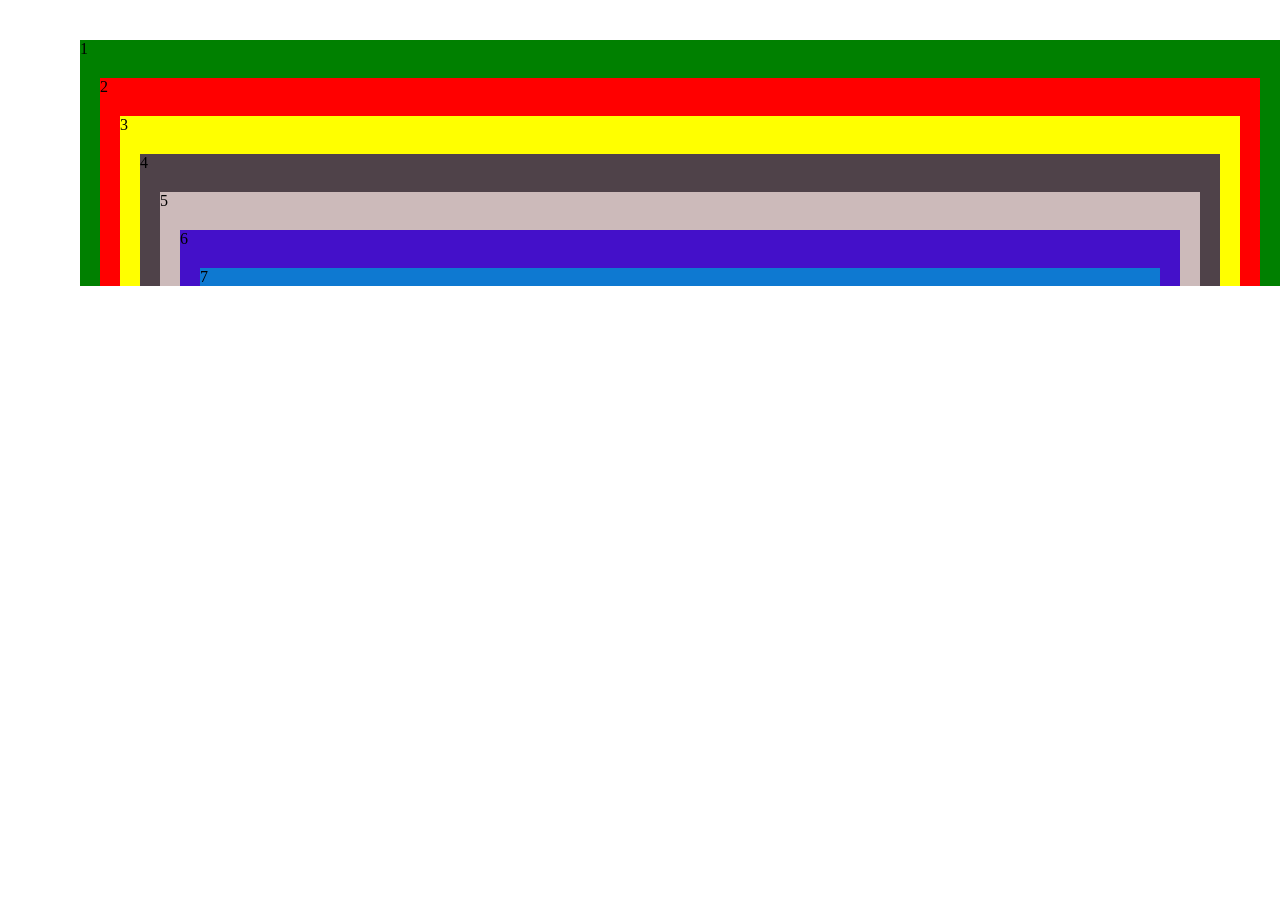
<file: 23-09-26/index.html>
<!DOCTYPE html>
<html lang="en">
<head>
    <meta charset="UTF-8">
    <meta name="viewport" content="width=device-width, initial-scale=1.0">
    <title>Task</title>
    <link rel="stylesheet" href="style.css">    
</head>
<body>
   <main>
        <div id="level1">1
            <div id="level2">2
                <div id="level3">3
                    <div id="level4">4
                        <div id="level5">5
                            <div id="level6">6
                                <div id="level7">7

                                </div>
                            </div>
                        </div>
                    </div>
                </div>
            </div>
        </div>
    </main>

</body>
</html>
</file>
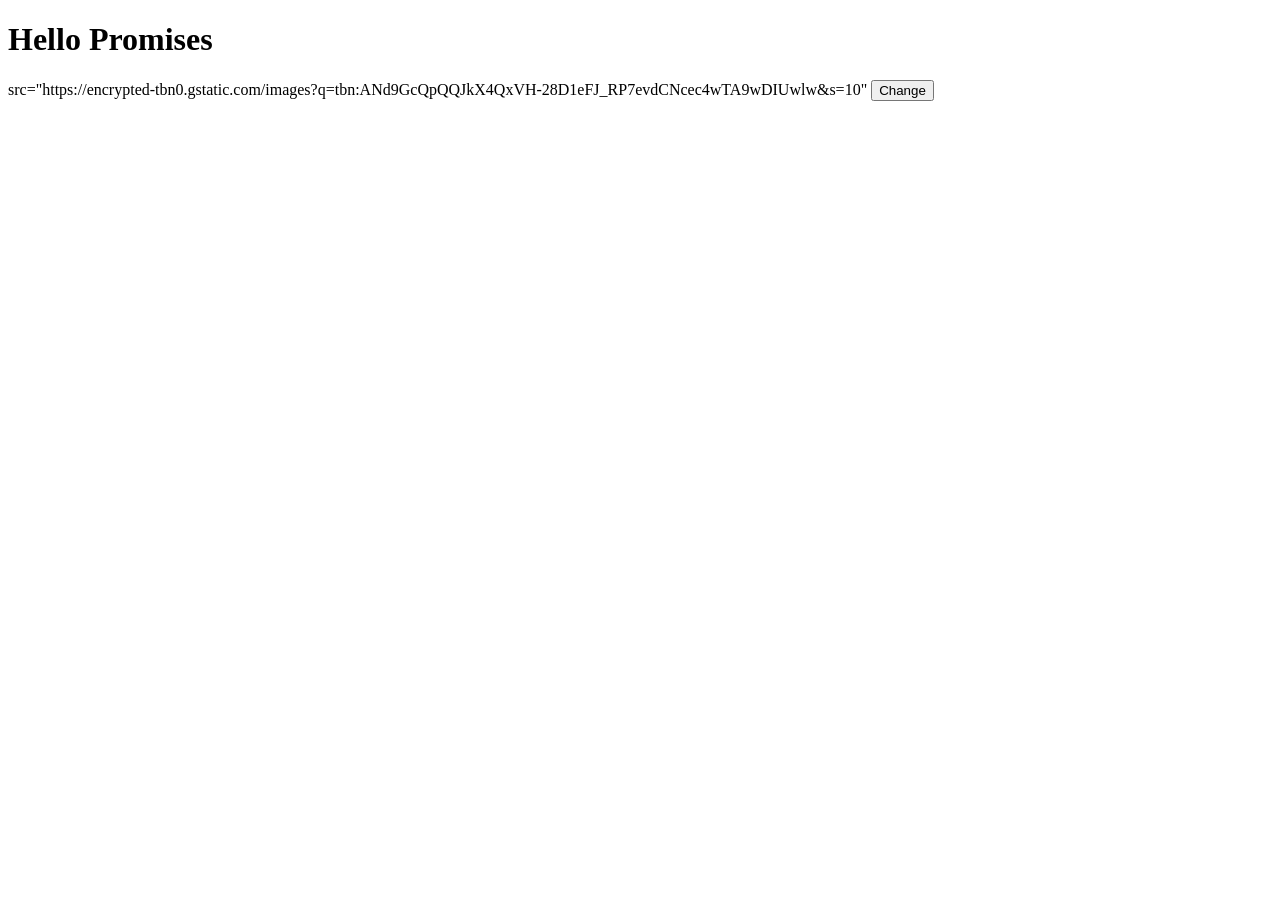
<file: 26-10-26/index.html>
<!-- PROMISES -->


<!DOCTYPE html>
<html lang="en">
<head>
    <meta charset="UTF-8">
    <meta name="viewport" content="width=device-width, initial-scale=1.0">
    <title>Document</title>
</head>
<body>
    <H1>Hello Promises</H1>
    <img>src="https://encrypted-tbn0.gstatic.com/images?q=tbn:ANd9GcQpQQJkX4QxVH-28D1eFJ_RP7evdCNcec4wTA9wDIUwlw&s=10"

    <button>Change</button>

    <script src="script.js"></script>
    
</body>
</html>
</file>
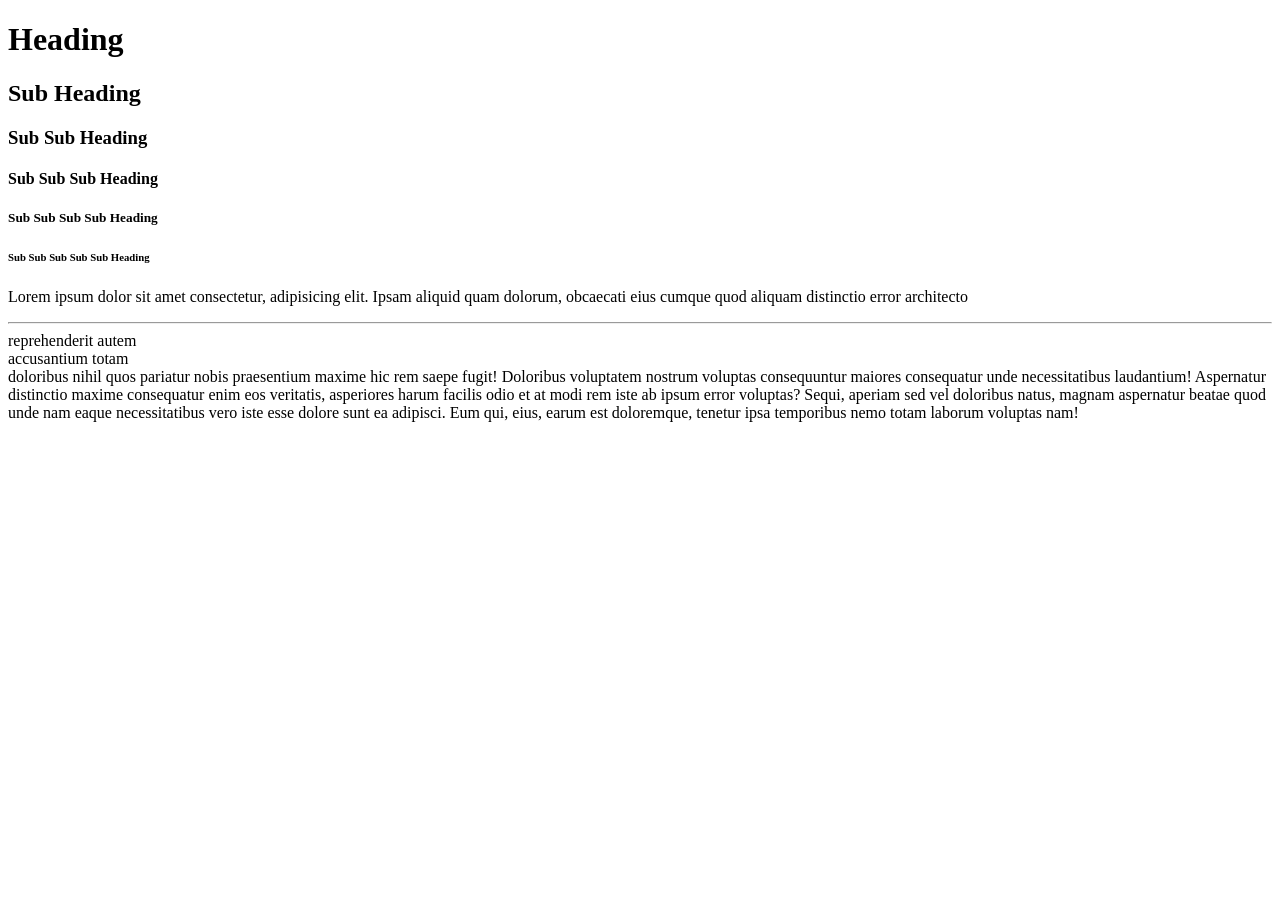
<file: Chai aur Code/heading.html>
<!DOCTYPE html>
<html lang="en">
<head>
    <meta charset="UTF-8">
    <meta name="viewport" content="width=device-width, initial-scale=1.0">
    <title>Heading</title>
</head>
<body>
    <h1>Heading</h1>
    <h2>Sub Heading</h2>
    <h3>Sub Sub Heading</h3>
    <h4>Sub Sub Sub Heading</h4>
    <h5>Sub Sub Sub Sub Heading</h5>
    <h6>Sub Sub Sub Sub Sub Heading </h6>


<p>Lorem ipsum dolor sit amet consectetur, adipisicing elit. Ipsam aliquid quam dolorum, obcaecati eius cumque quod aliquam distinctio error architecto <hr>
    reprehenderit autem <br/>
    
    accusantium totam <br>
     doloribus nihil quos pariatur nobis praesentium maxime hic rem saepe fugit! Doloribus voluptatem nostrum voluptas consequuntur maiores consequatur unde necessitatibus laudantium! Aspernatur distinctio maxime consequatur enim eos veritatis, asperiores harum facilis odio et at modi rem iste ab ipsum error voluptas? Sequi, aperiam sed vel doloribus natus, magnam aspernatur beatae quod unde nam eaque necessitatibus vero iste esse dolore sunt ea adipisci. Eum qui, eius, earum est doloremque, tenetur ipsa temporibus nemo totam laborum voluptas nam!</p>
</body>
</html>
</file>
<file: 23-09-26/style.css>
*{
    margin: 20px;
    padding: 0;
    box-sizing: border-box;
}

html, body{
    height: 50%;
    width: 100%;

}
main{

}

#level1{
   
    background-color: green;
}
#level2{
   
    background-color: red;
}    
#level3{
    
    background-color: yellow;
}   
#level4{
   
    background-color: rgb(79, 66, 73);
}
#level5{
   
    background-color: rgb(204, 186, 186);
}
#level6{
    
    background-color: rgb(68, 16, 201);
}
#level7{
    
    background-color: rgb(14, 121, 209);
}
</file>
